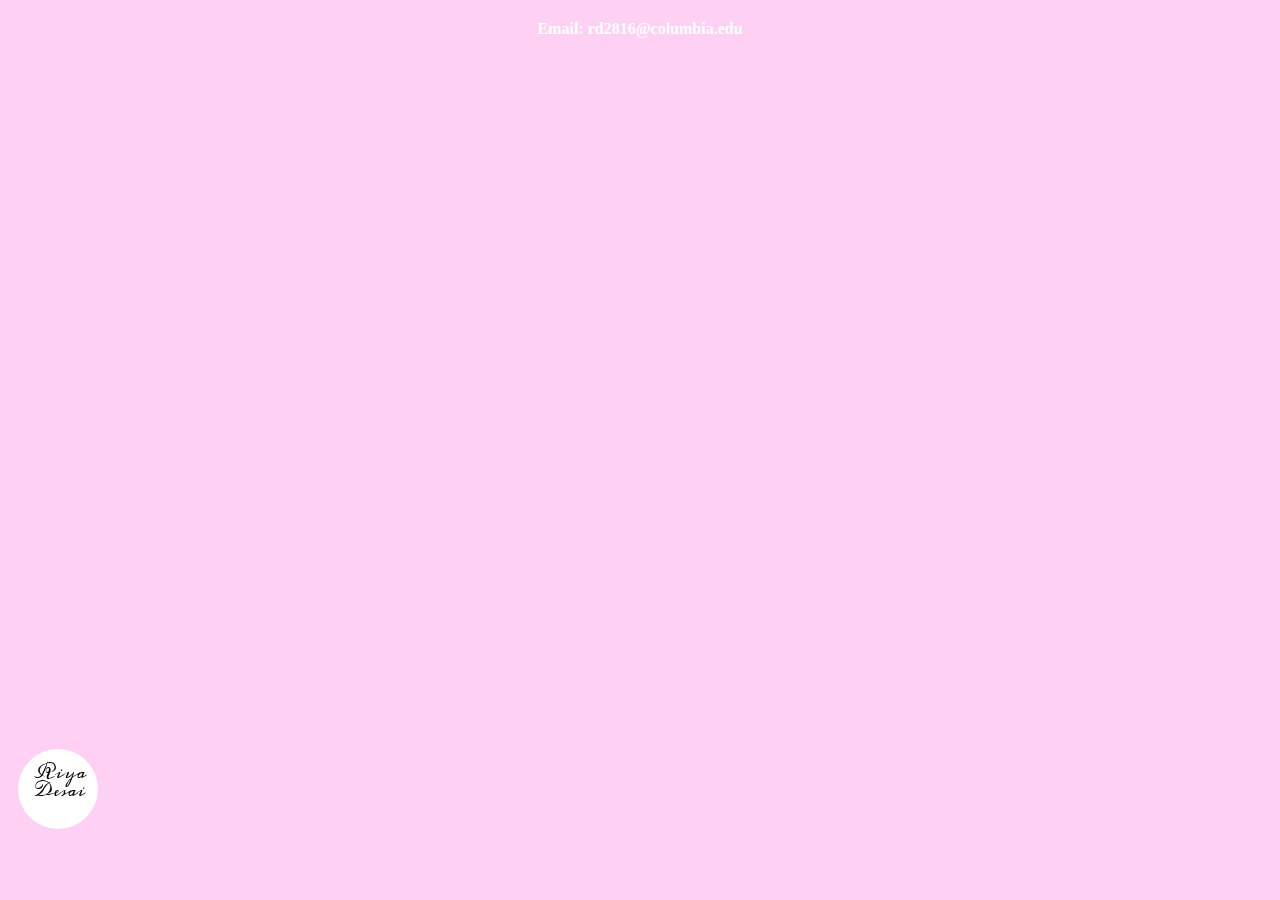
<file: contact.html>
<html>
	<head>
		<link href="https://fonts.googleapis.com/css?family=Meddon" rel="stylesheet">
		<link href="https://fonts.googleapis.com/css?family=Muli" rel="stylesheet">
  		<link rel="stylesheet" type="text/css" href="Final_Style.css">
  		<link rel="stylesheet" type="text/css" href="Contact_Style.css">
  		<link rel='stylesheet' type='text/css' href='https://fonts.googleapis.com/css?family=Lato:400,700,900,400italic'>
	</head>

<body>
	<h4> Email: rd2816@columbia.edu </h4>


    <div class="text-container">
    
    <div class= "circlepositionstatic"> 
    	<p class="text"> Riya Desai</p>
 
    	 	 		</div>
   
    </div>



</body>

</html>
</file>
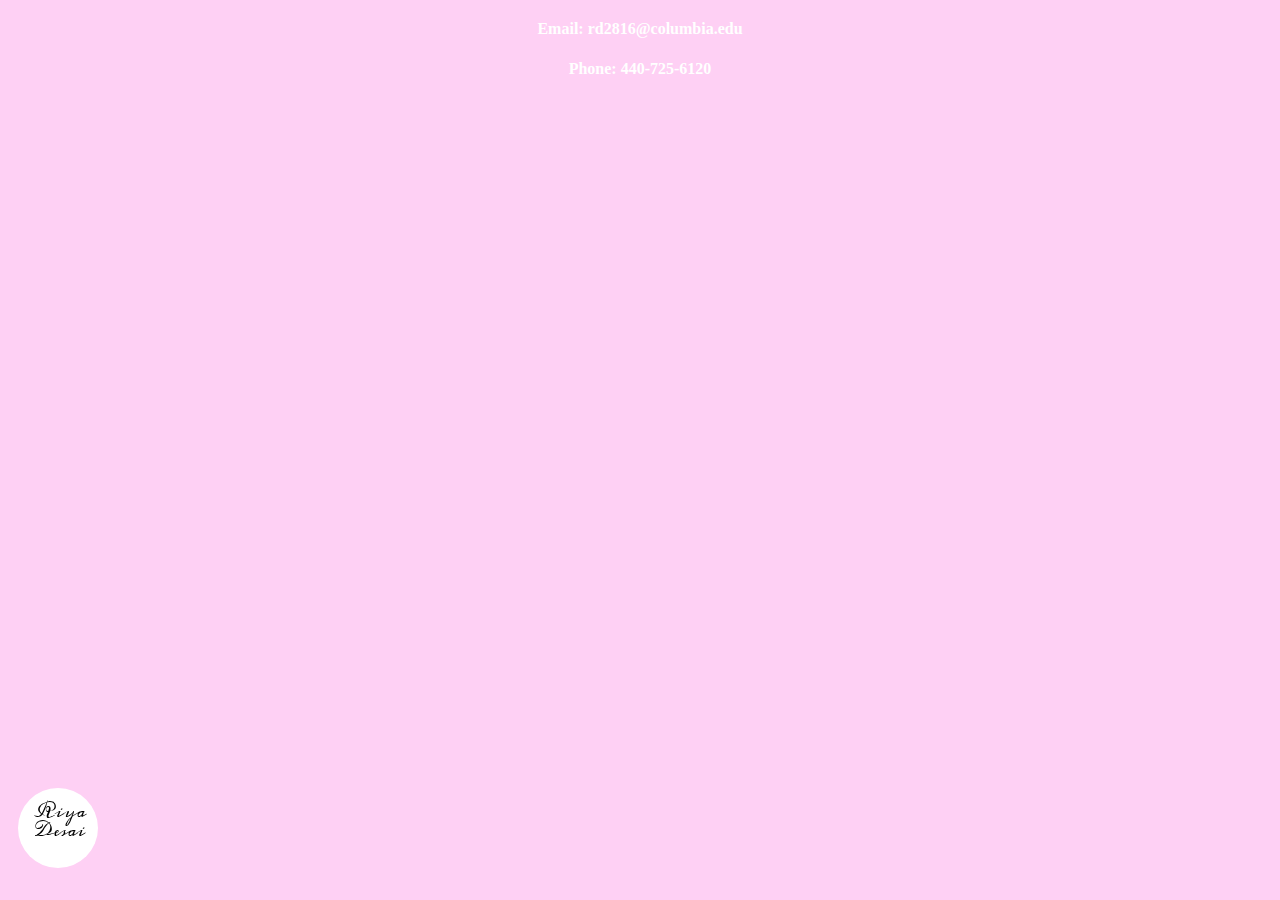
<file: Final_Contact.html>
<html>
	<head>
		<link href="https://fonts.googleapis.com/css?family=Meddon" rel="stylesheet">
		<link href="https://fonts.googleapis.com/css?family=Muli" rel="stylesheet">
  		<link rel="stylesheet" type="text/css" href="Final_Style.css">
  		<link rel="stylesheet" type="text/css" href="Contact_Style.css">
  		<link rel='stylesheet' type='text/css' href='https://fonts.googleapis.com/css?family=Lato:400,700,900,400italic'>
	</head>

<body>
	<h4> Email: rd2816@columbia.edu </h4>
	<h4> Phone: 440-725-6120 </h4>


    <div class="text-container">
    
    <div class= "circlepositionstatic"> 
    	<p class="text"> Riya Desai</p>
 
    	 	 		</div>
   
    </div>



</body>

</html>
</file>
<file: Final_Style.css>
p {
    font-size: 20px;
   font-family: 'Roboto', sans-serif;
}
body {
    background-color: rgba(252, 98, 219,0.3);
}
h2 {
	color: white;
	font-size: 30px;
}
h3 {
    color: white;
    margin-left: 20px;
    font-size: 25px;
}

h4 {
	margin-top: 20px;
	color:white;
	font-size: 16px;
}
h6 { margin-top: 5px;
	color: white;
	font-size: 15px;
	margin: 0;
 }

.text {
    color: black;
    font-family: 'Meddon', cursive;
    font-size: 15px;
    margin-left: 3.8px;
    margin-bottom: 10px;
    border: 1px white;

}
.text2 {
	color: black;
	font-family: 'Meddon', cursive;
    font-size: 15px;
    margin-bottom: 10px;
    border: 1px white;
}
a {
	margin:0 20px;
	color: white;
	font-size: 18px;
}
div {
	margin:30px 0;
}
body {
	font font-family: sans-serif;
	line-height: 1.16em;
	text-align: center;
 }

 .circlepositionstatic {
	width: 80px;
	height: 80px;
	background: red;
	border-radius: 40px;
	margin-top: 350px;
	margin-left: 10px;
	position: fixed;
}

body {
    background-image: url("http://www.telegraph.co.uk/content/dam/Travel/Tours/New%20York1.jpg?imwidth=1400");
    background-repeat: no-repeat;
    background-position: right top;
    background-attachment: fixed;
}


.circlepositionstatic {
	background: white;
}

.text-container {
    text-align: center;
}
.container {
	display:inline-block;
	max-width-width: 30%;
}
img {
	width: 12%
}
</file>
<file: Contact_Style.css>
h4 {
	color: white;
}
 .circlepositionstatic {
	width: 80px;
	height: 80px;
	background: white;
	border-radius: 400px;
	margin-top: 680px;
	margin-left: 10px;
	position: fixed;
}
</file>
